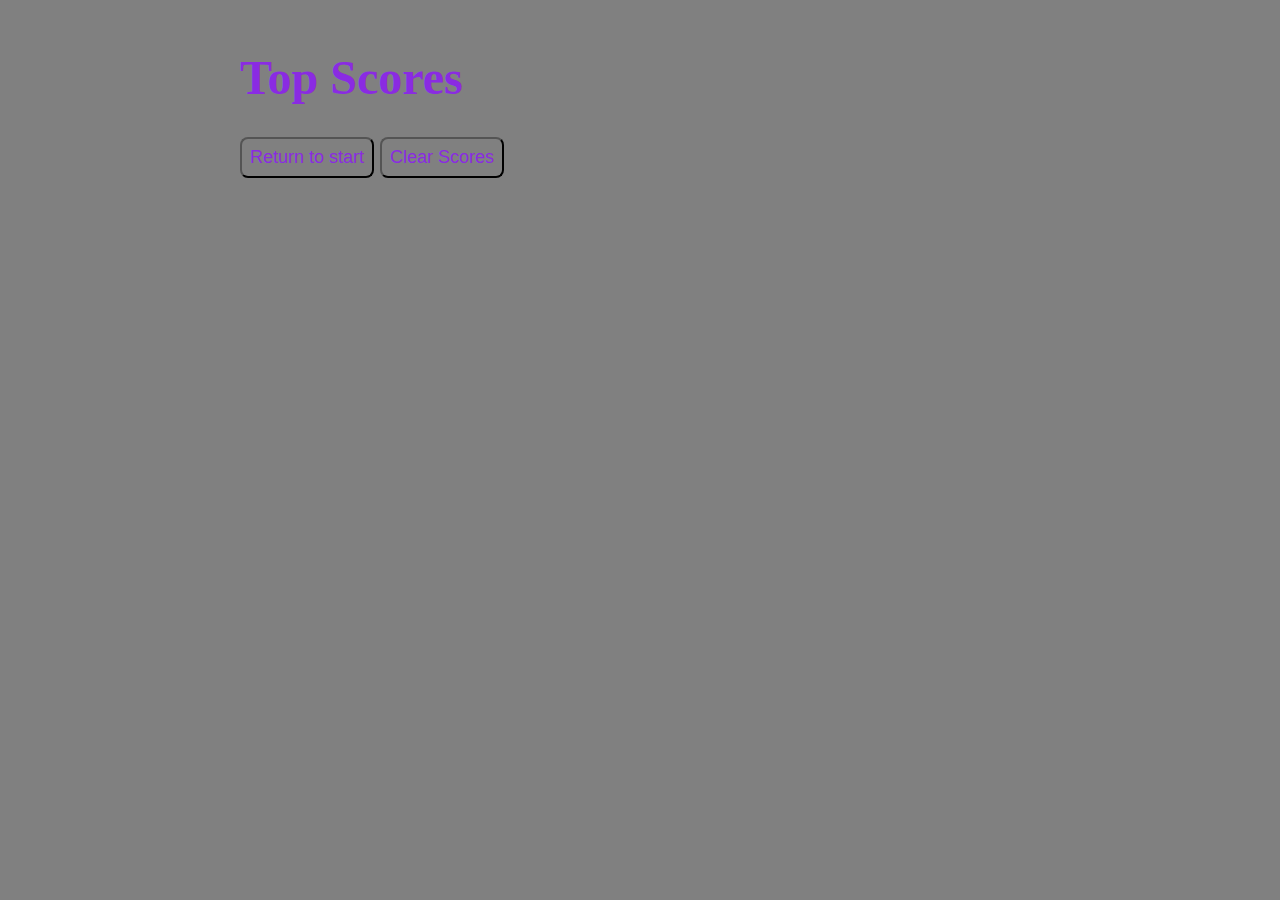
<file: Assets/score.html>
<!DOCTYPE html>
<html lang="en">
<head>
    <meta charset="UTF-8">
    <meta http-equiv="X-UA-Compatible" content="IE=edge">
    <meta name="viewport" content="width=device-width, initial-scale=1.0">
    <title>Score Page</title>
    <link rel="stylesheet" href="style.css">
</head>
<body>
    <div class="quiz">
        <h1>Top Scores</h1>
        <ol id="highscore"></ol>
        <a href="./index.html"><button>Return to start</button></a>
        <button id="clear">Clear Scores</button>
    </div>





    <script src="./score.js"></script>
</body>
</html>
</file>
<file: Assets/style.css>
body{
    font-family: Cambria, Cochin, Georgia, Times, 'Times New Roman', serif;
    font-size: x-large;
    background-color: grey;
    color: blueviolet;
}

a{
    text-decoration: none;
    cursor: grab;
}

.time{
    display: flex;
    justify-content: right;
    align-items: center;
}

.quiz{
    margin: 50px auto;
    max-width: 800px;
}

.begin{
    text-align: center;
    
}
    
button{
display: inline-block;
background-color: grey;
color: blueviolet;
border-radius: 8px;
font-size: large;
cursor: grab;
padding: 8px;
}

.options button{
display: grid;
}

input[type="text"]{

    background-color: grey;
    color: blueviolet;
    font-size: medium;

}

.hidden{
    display: none;
}



.grade{
   
}

ol{

}

li{
    list-style: inside;
}
</file>
